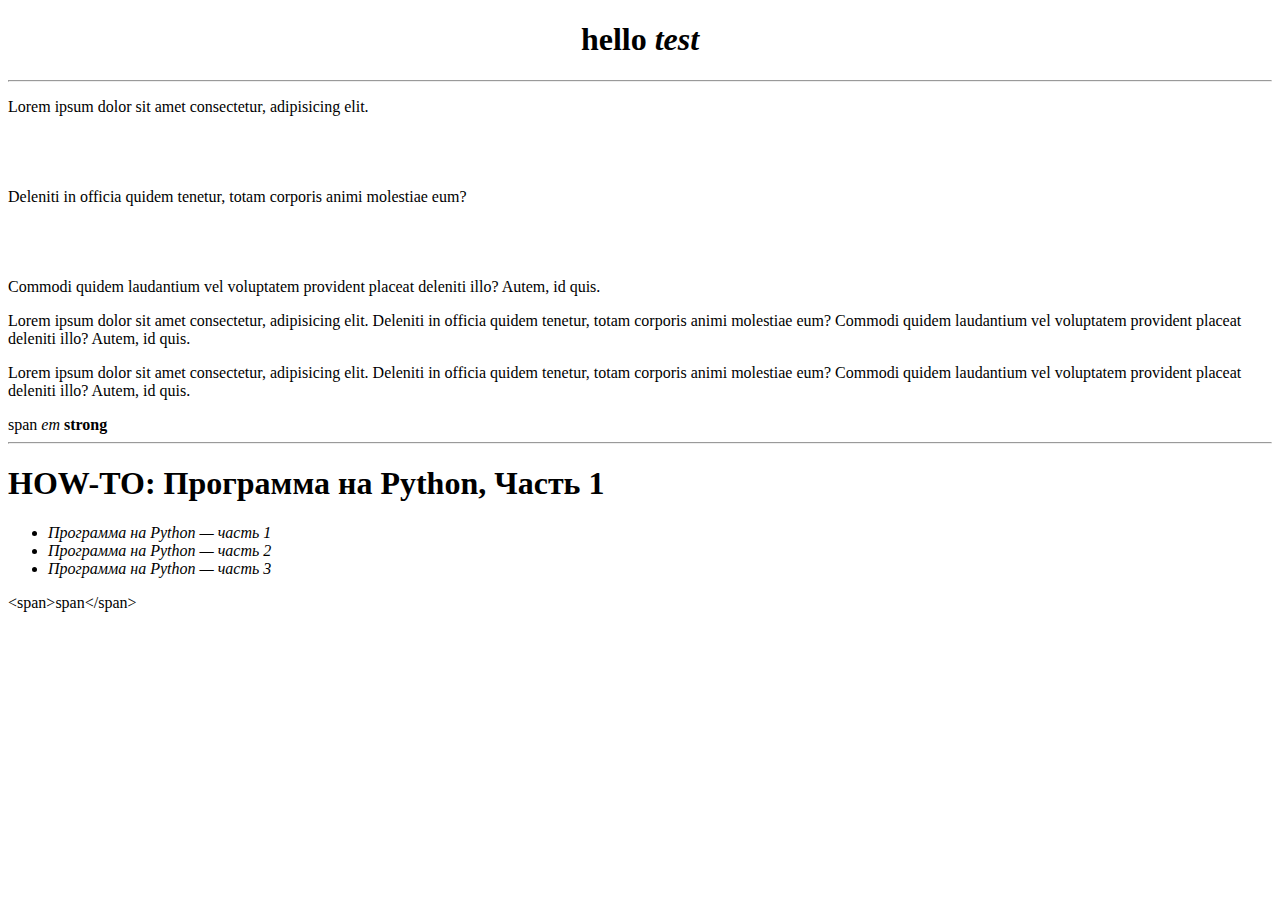
<file: Lessons/lesson1/index.html>
<!DOCTYPE html>
<html lang="en">
    <head>
        <meta charset="UTF-8">
        <title>Document111</title>
    </head>
    <body>
        <h1 align="center">hello <em>test</em></h1>
        <hr>
        <!-- <h2>world</h2> -->

        <p>Lorem ipsum dolor sit amet consectetur, adipisicing elit.
            <br>
            <br>
            <br>
            <br>
            <br>
            Deleniti in officia quidem tenetur, totam corporis animi molestiae eum? 
            <br>
            <br>
            <br>
            <br>
            <br>
            Commodi quidem laudantium vel voluptatem provident placeat deleniti illo? Autem, id quis.</p>
        <p>Lorem ipsum dolor sit amet consectetur, adipisicing elit. Deleniti in officia quidem tenetur, totam corporis animi molestiae eum? Commodi quidem laudantium vel voluptatem provident placeat deleniti illo? Autem, id quis.</p>
        <p>Lorem ipsum dolor sit amet consectetur, adipisicing elit. Deleniti in officia quidem tenetur, totam corporis animi molestiae eum? Commodi quidem laudantium vel voluptatem provident placeat deleniti illo? Autem, id quis.</p>


        <span>span</span> 
        <em>em</em>
        <strong>strong</strong>

        
        <hr>
        <h1>HOW-TO: Программа на Python, Часть 1</h1>    

            <ul>
               
                    <li>
                        <em> Программа на Python — часть 1
                    </li> 
                         </em>
                    <li>
                        <em>Программа на Python — часть 2</em>
                    </li>
                    <li>
                        <em>Программа на Python — часть 3</em>
                    </li>
               
            </ul>
            
            &lt;span&gt;span&lt;/span&gt;
    </body>
</html>
</file>
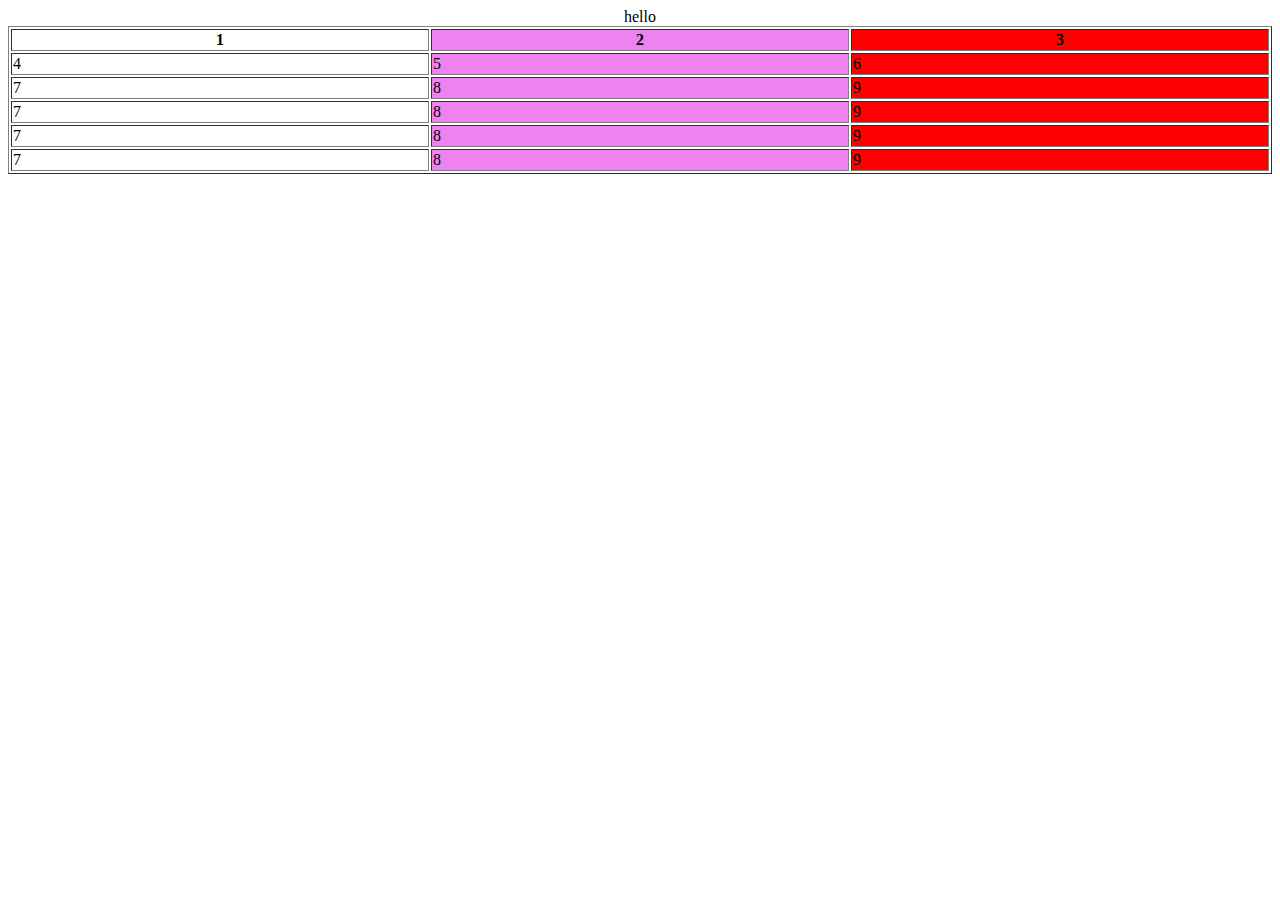
<file: Lessons/lesson2/index.html>
<!DOCTYPE html>
<html lang="en">
<head>
    <meta charset="UTF-8">
    <meta http-equiv="X-UA-Compatible" content="IE=edge">
    <meta name="viewport" content="width=device-width, initial-scale=1.0">
    <title>Document</title>
</head>
<body>

 
    
    <table  border="1" width="100%">
        <caption>hello</caption>
        <col><col style="background: violet;"><col style="background: red;">
        <tr>
            <th>1</th>
            <th>2</th>
            <th>3</th>
        </tr>
        <tr>
            
            <td>4</td>
            <td>5</td>
            <td>6</td>
        </tr>
        <tr>
            <td>7</td>
            <td>8</td>
            <td>9</td>
        </tr>
        <tr>
            <td>7</td>
            <td>8</td>
            <td>9</td>
        </tr>
        <tr>
            <td>7</td>
            <td>8</td>
            <td>9</td>
        </tr>
        <tr>
            <td>7</td>
            <td>8</td>
            <td>9</td>
        </tr>
    </table>
    
</body>
</html>
</file>
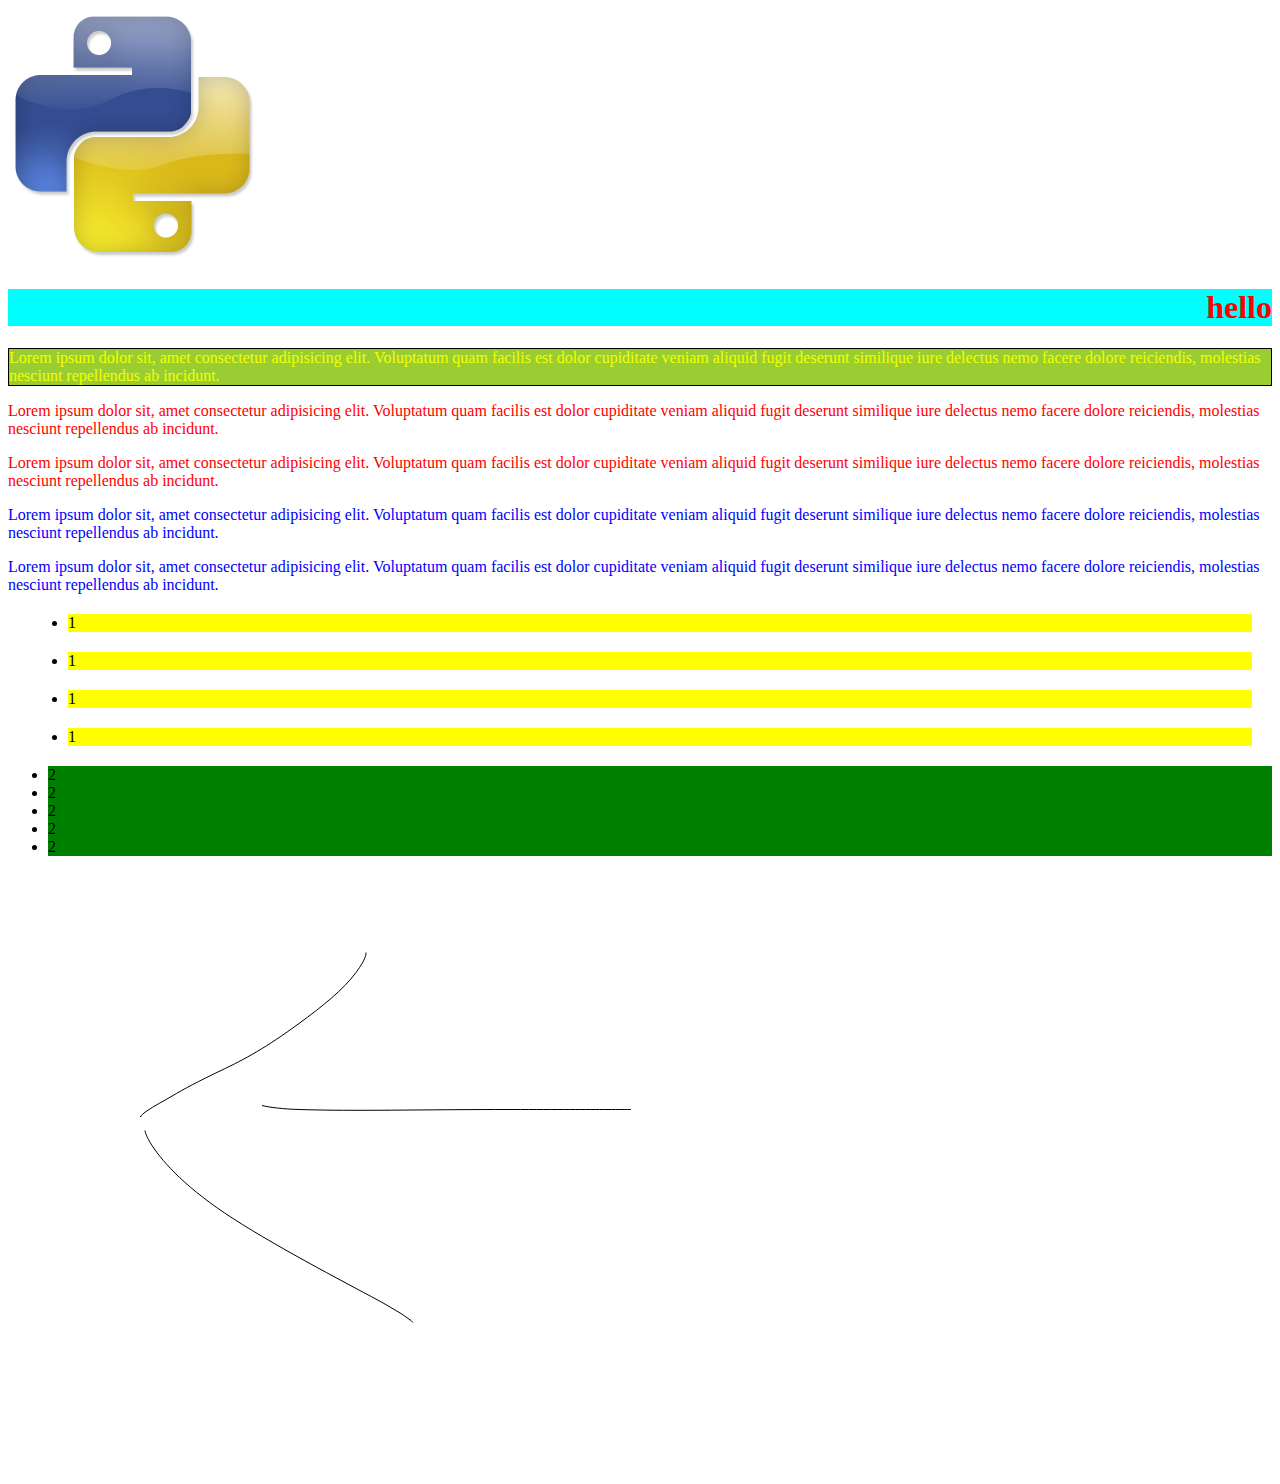
<file: Lessons/lesson3/index.html>
<!DOCTYPE html>
<html lang="en">
<head>
    <meta charset="UTF-8">
    <meta http-equiv="X-UA-Compatible" content="IE=edge">
    <meta name="viewport" content="width=device-width, initial-scale=1.0">
    <link rel="stylesheet" href="style.css" media="screen">
    <link rel="stylesheet" href="print.css" media="print">
    <title>Document</title>
    <!-- <style media="screen">
        @import url(style.css);
    </style>
    <style media="print">
        @import url(print.css);
    </style> -->

    <!-- <style>
        @import url(style.css) screen;
    </style>
    <style>
        @import url(print.css) print;
    </style> -->
   
</head>
<body>
    <img src="Icon-Python.7bb116a5 (1).png" alt="">
    <h1>hello</h1>

    <p class="super-vip vip" id="aaa" style="border: 1px solid black;">Lorem ipsum dolor sit, amet consectetur adipisicing elit. Voluptatum quam facilis est dolor cupiditate veniam aliquid fugit deserunt similique iure delectus nemo facere dolore reiciendis, molestias nesciunt repellendus ab incidunt.</p>
    <p class="vip super-vip">Lorem ipsum dolor sit, amet consectetur adipisicing elit. Voluptatum quam facilis est dolor cupiditate veniam aliquid fugit deserunt similique iure delectus nemo facere dolore reiciendis, molestias nesciunt repellendus ab incidunt.</p>
    <p class="vip">Lorem ipsum dolor sit, amet consectetur adipisicing elit. Voluptatum quam facilis est dolor cupiditate veniam aliquid fugit deserunt similique iure delectus nemo facere dolore reiciendis, molestias nesciunt repellendus ab incidunt.</p>
    <p>Lorem ipsum dolor sit, amet consectetur adipisicing elit. Voluptatum quam facilis est dolor cupiditate veniam aliquid fugit deserunt similique iure delectus nemo facere dolore reiciendis, molestias nesciunt repellendus ab incidunt.</p>
    <p>Lorem ipsum dolor sit, amet consectetur adipisicing elit. Voluptatum quam facilis est dolor cupiditate veniam aliquid fugit deserunt similique iure delectus nemo facere dolore reiciendis, molestias nesciunt repellendus ab incidunt.</p>
    

    <ul class="menu1">
        <li>1</li>
        <li>1</li>
        <li>1</li>
        <li>1</li>
    </ul>

    <ul class="menu2">
        <li>2</li>
        <li>2</li>
        <li>2</li>
        <li>2</li>
        <li>2</li>
    </ul>

    

    <svg width="800" height="600" xmlns="http://www.w3.org/2000/svg">
        <g id="Layer_1">
         <title>Layer 1</title>
         <path d="m358,80.5c0,1 0.74387,5.52349 -10,20c-13.12469,17.68452 -33.93463,34.08881 -57,51c-32.90723,24.12708 -53.782,35.44627 -78,47c-21.81114,10.40549 -38.76471,19.36888 -48,25c-8.79044,5.35988 -18.83661,10.22427 -27,16c-2.94336,2.08247 -5,4 -5,5l-1,0" id="svg_5" stroke="#000" fill="none"/>
         <path d="m137,258.5c0,1 1.35799,6.38794 7,15c11.72774,17.9014 35.28139,43.50748 81,73c49.30066,31.80325 122,69 151,85l17,10l10,7l2,2" id="svg_6" stroke="#000" fill="none"/>
         <path d="m254,233.5c8,2 20.97659,3.49976 37,4c57.97174,1.80984 118,0 213,0c46,0 76,0 95,0c13,0 19,0 22,0l1,0l1,0" id="svg_7" stroke="#000" fill="none"/>
        </g>
       
    </svg>
    
</body>
</html>
</file>
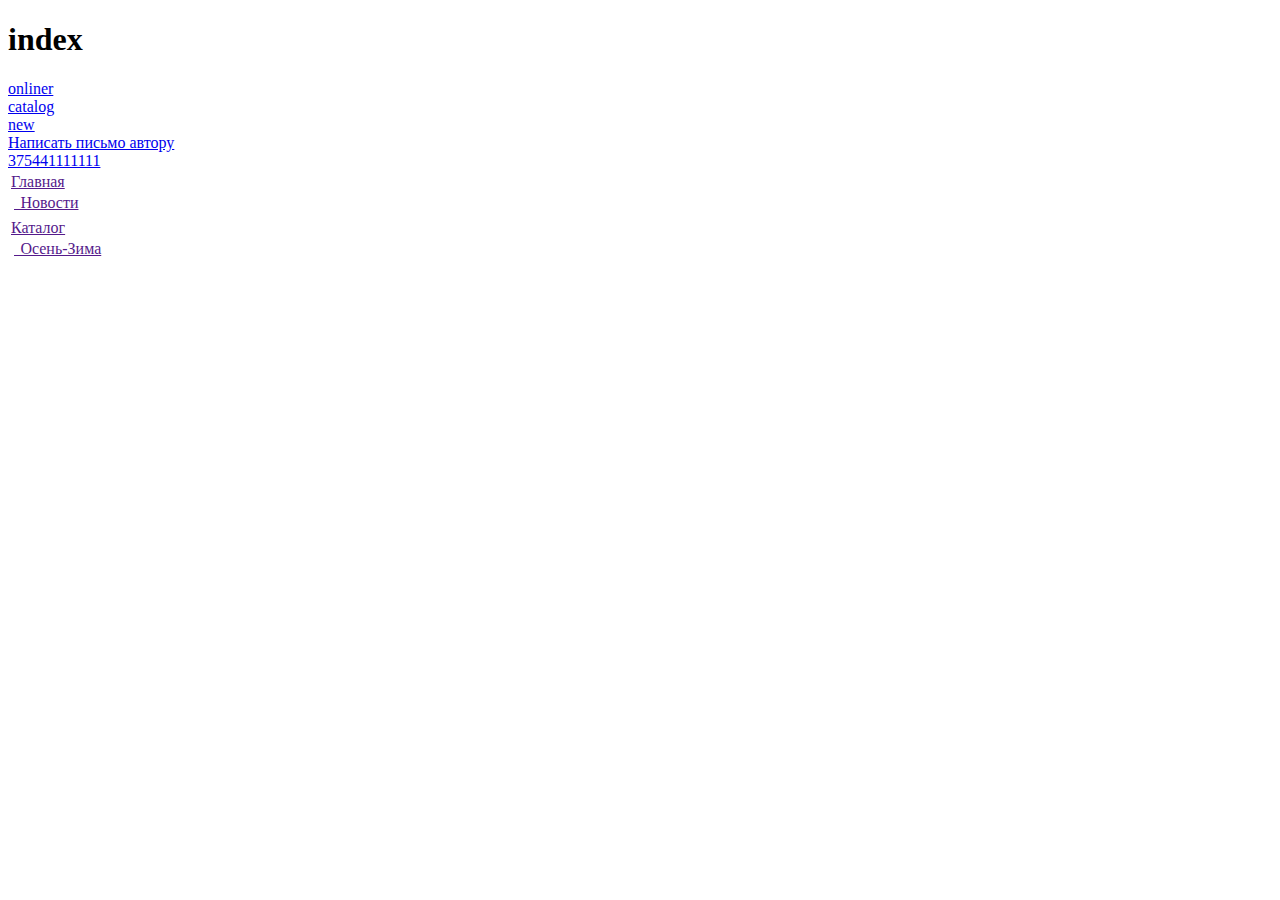
<file: Lessons/lesson2/links/index.html>
<!DOCTYPE html>
<html lang="en">
<head>
    <meta charset="UTF-8">
    <meta http-equiv="X-UA-Compatible" content="IE=edge">
    <meta name="viewport" content="width=device-width, initial-scale=1.0">
    <title>Document</title>
</head>
<body>
    <h1>index</h1>
    

    <!-- absolute -->
    <a href="https://realt.onliner.by/2022/08/31/zachem-sejchas-poyavlyayutsya-virtualnye-gosudarstva" target="_blank">onliner</a><br>

    

    <!-- relative -->
    <a href="catalog.html">catalog</a> <br>
    <a href="news/new.html">new</a> <br>

    <a href="mailto:mail@mail.com" title="Создание письма с автору">Написать письмо автору</a> <br>
    <a href="tel: 375441111111">375441111111</a>

    <table>
        <tr>
            <td>
                <a href="">Главная </a>
                <table>
                    <tr>
                        <td>
                            <a href="">  Новости</a>
                        </td>
                    </tr>
                </table>
            </td>
        </tr>
        <tr>
            <td>
                <a href="">Каталог</a>
                <table>
                    <tr>
                        <td>
                            <a href="">  Осень-Зима</a>
                        </td>
                    </tr>
                </table>
            </td>
        </tr>
    </table>
    
</body>
</html>
</file>
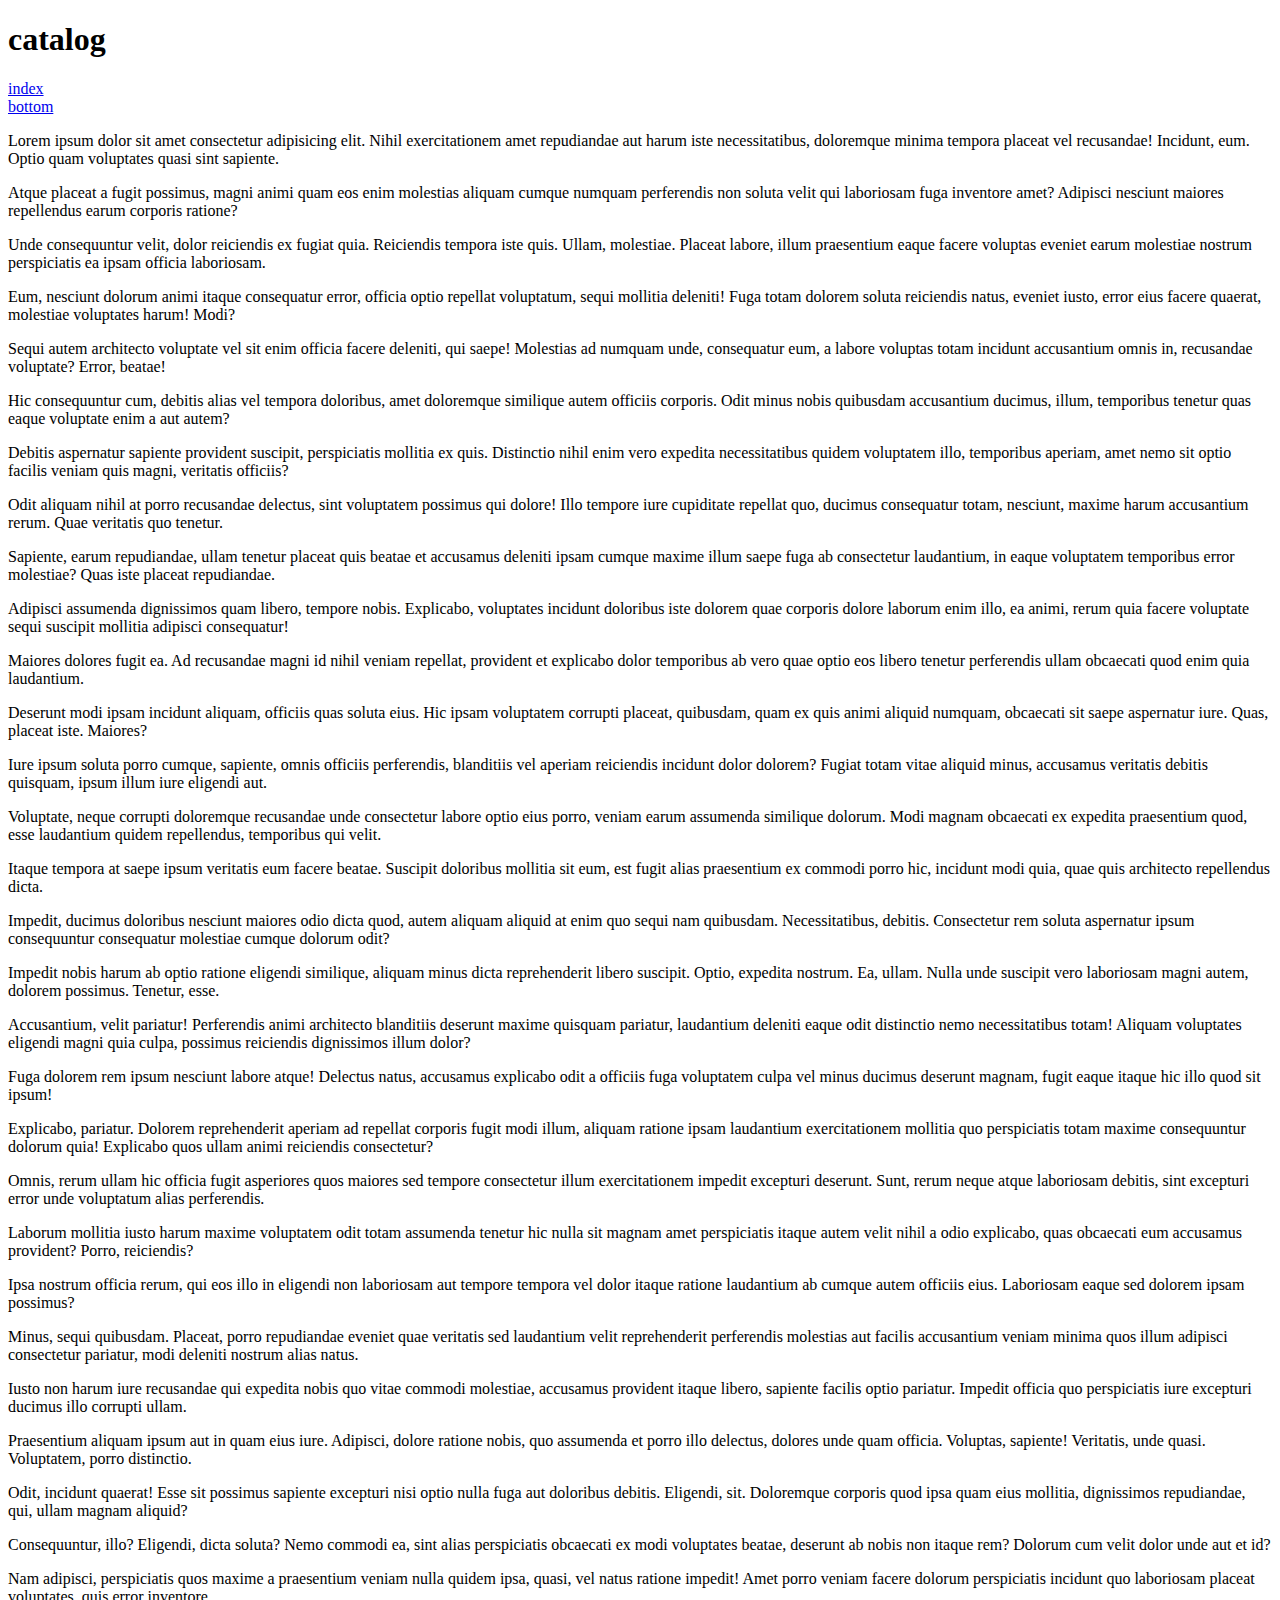
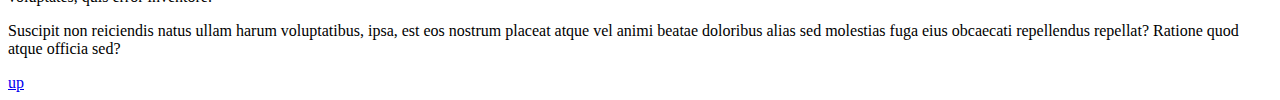
<file: Lessons/lesson2/links/catalog.html>
<!DOCTYPE html>
<html lang="en">
<head>
    <meta charset="UTF-8">
    <meta http-equiv="X-UA-Compatible" content="IE=edge">
    <meta name="viewport" content="width=device-width, initial-scale=1.0">
    <title>Document</title>
</head>
<body>
    <h1 id="up">catalog</h1>
    <a href="index.html">index</a><br>
    <a href="#bottom">bottom</a>

    <p>Lorem ipsum dolor sit amet consectetur adipisicing elit. Nihil exercitationem amet repudiandae aut harum iste necessitatibus, doloremque minima tempora placeat vel recusandae! Incidunt, eum. Optio quam voluptates quasi sint sapiente.</p>
    <p>Atque placeat a fugit possimus, magni animi quam eos enim molestias aliquam cumque numquam perferendis non soluta velit qui laboriosam fuga inventore amet? Adipisci nesciunt maiores repellendus earum corporis ratione?</p>
    <p>Unde consequuntur velit, dolor reiciendis ex fugiat quia. Reiciendis tempora iste quis. Ullam, molestiae. Placeat labore, illum praesentium eaque facere voluptas eveniet earum molestiae nostrum perspiciatis ea ipsam officia laboriosam.</p>
    <p>Eum, nesciunt dolorum animi itaque consequatur error, officia optio repellat voluptatum, sequi mollitia deleniti! Fuga totam dolorem soluta reiciendis natus, eveniet iusto, error eius facere quaerat, molestiae voluptates harum! Modi?</p>
    <p>Sequi autem architecto voluptate vel sit enim officia facere deleniti, qui saepe! Molestias ad numquam unde, consequatur eum, a labore voluptas totam incidunt accusantium omnis in, recusandae voluptate? Error, beatae!</p>
    <p>Hic consequuntur cum, debitis alias vel tempora doloribus, amet doloremque similique autem officiis corporis. Odit minus nobis quibusdam accusantium ducimus, illum, temporibus tenetur quas eaque voluptate enim a aut autem?</p>
    <p>Debitis aspernatur sapiente provident suscipit, perspiciatis mollitia ex quis. Distinctio nihil enim vero expedita necessitatibus quidem voluptatem illo, temporibus aperiam, amet nemo sit optio facilis veniam quis magni, veritatis officiis?</p>
    <p>Odit aliquam nihil at porro recusandae delectus, sint voluptatem possimus qui dolore! Illo tempore iure cupiditate repellat quo, ducimus consequatur totam, nesciunt, maxime harum accusantium rerum. Quae veritatis quo tenetur.</p>
    <p>Sapiente, earum repudiandae, ullam tenetur placeat quis beatae et accusamus deleniti ipsam cumque maxime illum saepe fuga ab consectetur laudantium, in eaque voluptatem temporibus error molestiae? Quas iste placeat repudiandae.</p>
    <p>Adipisci assumenda dignissimos quam libero, tempore nobis. Explicabo, voluptates incidunt doloribus iste dolorem quae corporis dolore laborum enim illo, ea animi, rerum quia facere voluptate sequi suscipit mollitia adipisci consequatur!</p>
    <p>Maiores dolores fugit ea. Ad recusandae magni id nihil veniam repellat, provident et explicabo dolor temporibus ab vero quae optio eos libero tenetur perferendis ullam obcaecati quod enim quia laudantium.</p>
    <p>Deserunt modi ipsam incidunt aliquam, officiis quas soluta eius. Hic ipsam voluptatem corrupti placeat, quibusdam, quam ex quis animi aliquid numquam, obcaecati sit saepe aspernatur iure. Quas, placeat iste. Maiores?</p>
    <p>Iure ipsum soluta porro cumque, sapiente, omnis officiis perferendis, blanditiis vel aperiam reiciendis incidunt dolor dolorem? Fugiat totam vitae aliquid minus, accusamus veritatis debitis quisquam, ipsum illum iure eligendi aut.</p>
    <p>Voluptate, neque corrupti doloremque recusandae unde consectetur labore optio eius porro, veniam earum assumenda similique dolorum. Modi magnam obcaecati ex expedita praesentium quod, esse laudantium quidem repellendus, temporibus qui velit.</p>
    <p>Itaque tempora at saepe ipsum veritatis eum facere beatae. Suscipit doloribus mollitia sit eum, est fugit alias praesentium ex commodi porro hic, incidunt modi quia, quae quis architecto repellendus dicta.</p>
    <p>Impedit, ducimus doloribus nesciunt maiores odio dicta quod, autem aliquam aliquid at enim quo sequi nam quibusdam. Necessitatibus, debitis. Consectetur rem soluta aspernatur ipsum consequuntur consequatur molestiae cumque dolorum odit?</p>
    <p>Impedit nobis harum ab optio ratione eligendi similique, aliquam minus dicta reprehenderit libero suscipit. Optio, expedita nostrum. Ea, ullam. Nulla unde suscipit vero laboriosam magni autem, dolorem possimus. Tenetur, esse.</p>
    <p>Accusantium, velit pariatur! Perferendis animi architecto blanditiis deserunt maxime quisquam pariatur, laudantium deleniti eaque odit distinctio nemo necessitatibus totam! Aliquam voluptates eligendi magni quia culpa, possimus reiciendis dignissimos illum dolor?</p>
    <p>Fuga dolorem rem ipsum nesciunt labore atque! Delectus natus, accusamus explicabo odit a officiis fuga voluptatem culpa vel minus ducimus deserunt magnam, fugit eaque itaque hic illo quod sit ipsum!</p>
    <p>Explicabo, pariatur. Dolorem reprehenderit aperiam ad repellat corporis fugit modi illum, aliquam ratione ipsam laudantium exercitationem mollitia quo perspiciatis totam maxime consequuntur dolorum quia! Explicabo quos ullam animi reiciendis consectetur?</p>
    <p>Omnis, rerum ullam hic officia fugit asperiores quos maiores sed tempore consectetur illum exercitationem impedit excepturi deserunt. Sunt, rerum neque atque laboriosam debitis, sint excepturi error unde voluptatum alias perferendis.</p>
    <p>Laborum mollitia iusto harum maxime voluptatem odit totam assumenda tenetur hic nulla sit magnam amet perspiciatis itaque autem velit nihil a odio explicabo, quas obcaecati eum accusamus provident? Porro, reiciendis?</p>
    <p>Ipsa nostrum officia rerum, qui eos illo in eligendi non laboriosam aut tempore tempora vel dolor itaque ratione laudantium ab cumque autem officiis eius. Laboriosam eaque sed dolorem ipsam possimus?</p>
    <p>Minus, sequi quibusdam. Placeat, porro repudiandae eveniet quae veritatis sed laudantium velit reprehenderit perferendis molestias aut facilis accusantium veniam minima quos illum adipisci consectetur pariatur, modi deleniti nostrum alias natus.</p>
    <p>Iusto non harum iure recusandae qui expedita nobis quo vitae commodi molestiae, accusamus provident itaque libero, sapiente facilis optio pariatur. Impedit officia quo perspiciatis iure excepturi ducimus illo corrupti ullam.</p>
    <p>Praesentium aliquam ipsum aut in quam eius iure. Adipisci, dolore ratione nobis, quo assumenda et porro illo delectus, dolores unde quam officia. Voluptas, sapiente! Veritatis, unde quasi. Voluptatem, porro distinctio.</p>
    <p>Odit, incidunt quaerat! Esse sit possimus sapiente excepturi nisi optio nulla fuga aut doloribus debitis. Eligendi, sit. Doloremque corporis quod ipsa quam eius mollitia, dignissimos repudiandae, qui, ullam magnam aliquid?</p>
    <p>Consequuntur, illo? Eligendi, dicta soluta? Nemo commodi ea, sint alias perspiciatis obcaecati ex modi voluptates beatae, deserunt ab nobis non itaque rem? Dolorum cum velit dolor unde aut et id?</p>
    <p>Nam adipisci, perspiciatis quos maxime a praesentium veniam nulla quidem ipsa, quasi, vel natus ratione impedit! Amet porro veniam facere dolorum perspiciatis incidunt quo laboriosam placeat voluptates, quis error inventore.</p>
    <p>Suscipit non reiciendis natus ullam harum voluptatibus, ipsa, est eos nostrum placeat atque vel animi beatae doloribus alias sed molestias fuga eius obcaecati repellendus repellat? Ratione quod atque officia sed?</p>
    <!-- old -->
    <a name="bottom"></a>

    <a href="#up">up</a>
</body>
</html>
</file>
<file: Lessons/lesson3/style.css>
#aaa{
    background: yellowgreen;
    color: rgb(242, 255, 2);
}
p{
    color: blue;
}
.vip{
    color: red;
}
/* 120 */
.super-vip .vip #aaa{
    color: green;
}

.menu1 li{
    background-color: yellow;
    margin: 20px;
}
/* 11 */
.menu2 li{
    background-color: green;
}
/* 1 */
h1{
    text-align: end; 
    color: red; 
    background: aqua
}


div#aaa.bbb.ccc ul.qqq.ttt#jjj li#yyy.lll a span
</file>
<file: Lessons/lesson3/print.css>
h1{
    font-style: italic;
    color: blue;
    text-align: center;
    background: red;
}
</file>
